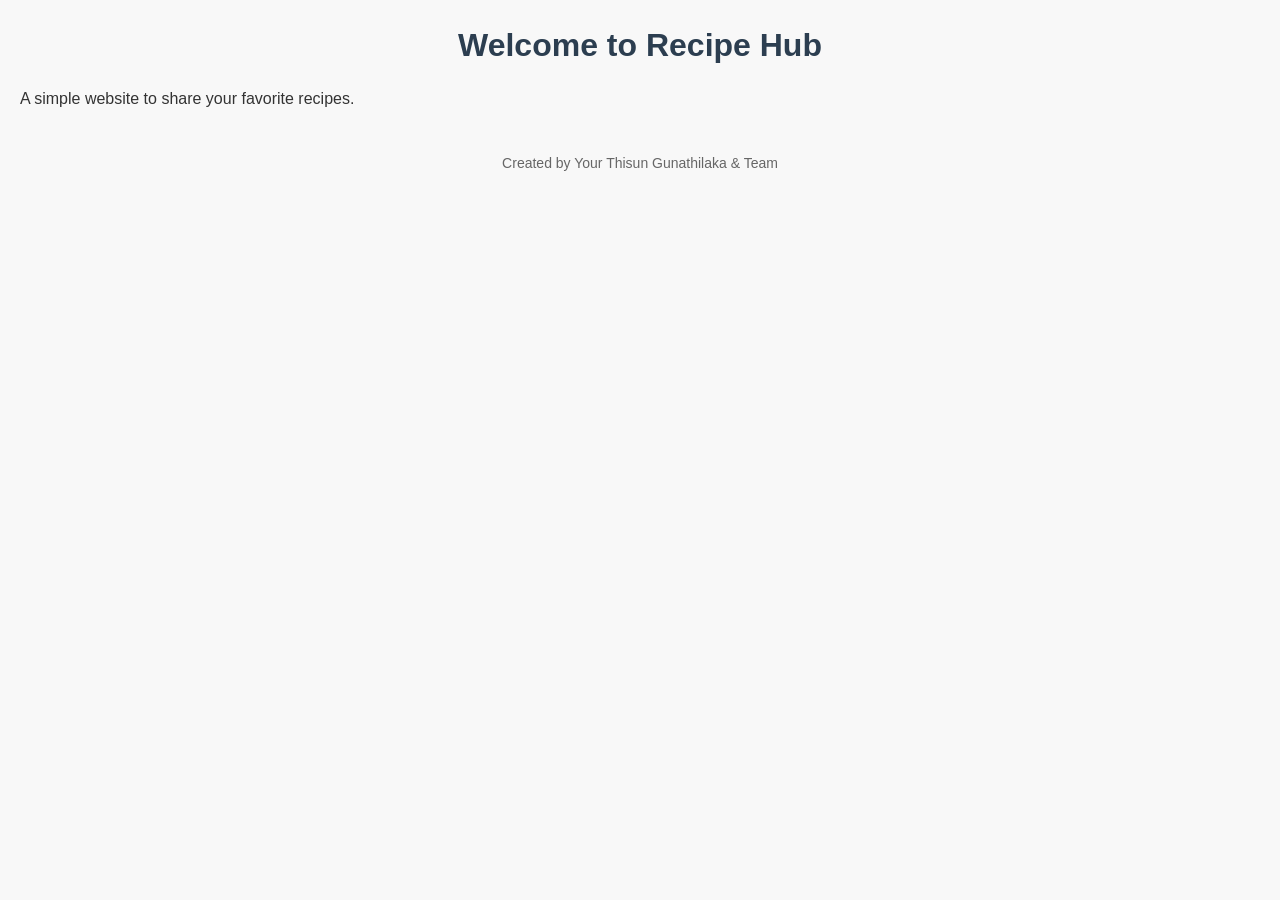
<file: index.html>
<!doctype html>
<html>
<head>
  <meta charset="utf-8">
  <title>Recipe Hub - Home</title>
  <link rel="stylesheet" href="styles.css">
</head>
<body>
  <h1>Welcome to Recipe Hub</h1>
  <p>A simple website to share your favorite recipes.</p>

  <footer>
    <p>Created by Your Thisun Gunathilaka & Team</p>
  </footer>
</body>
</html>
</file>
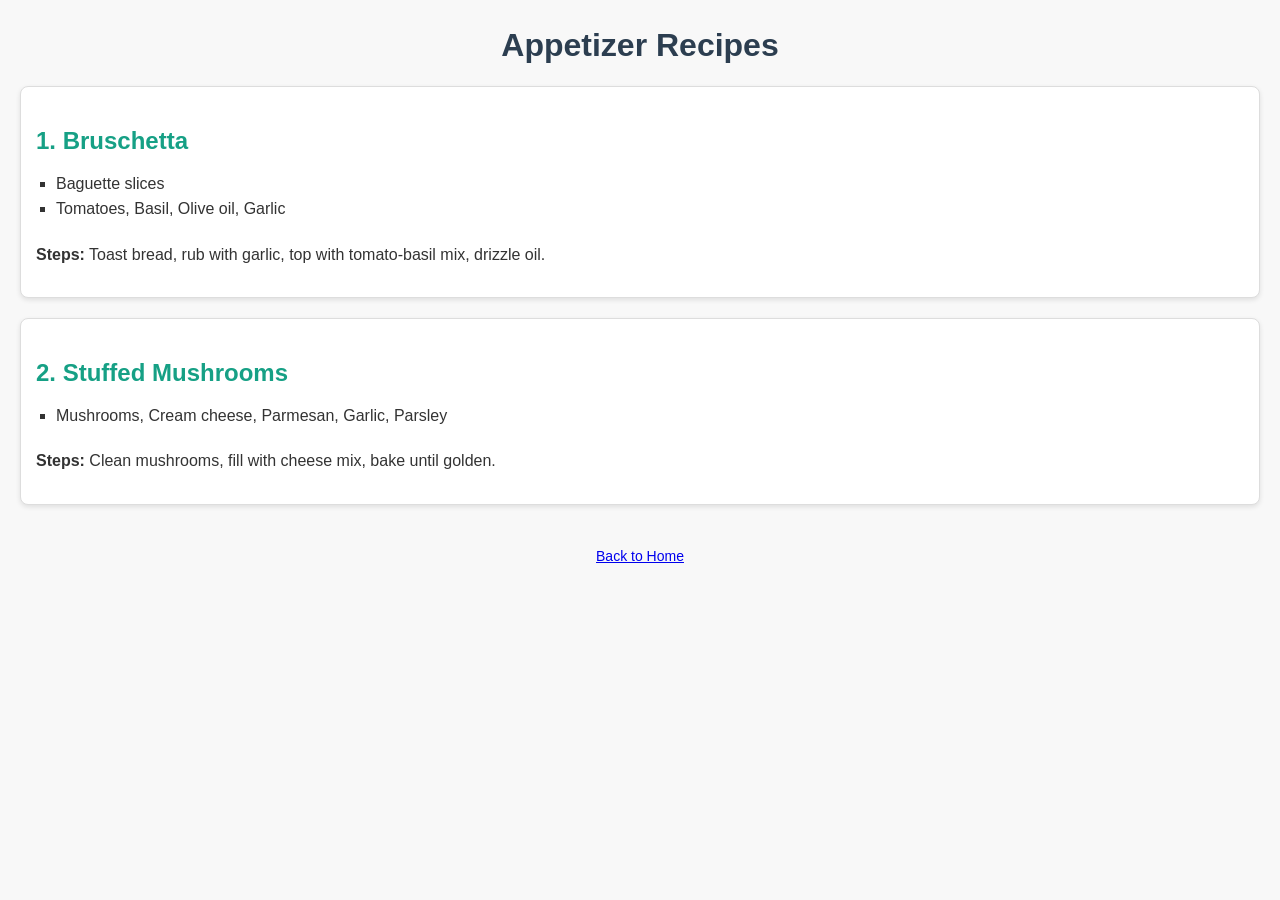
<file: appetizers.html>
<!doctype html>
<html>
<head>
  <meta charset="utf-8">
  <title>Appetizer Recipes</title>
  <link rel="stylesheet" href="styles.css">
</head>
<body>
  <h1>Appetizer Recipes</h1>

  <div class="recipe">
    <h2>1. Bruschetta</h2>
    <ul>
      <li>Baguette slices</li>
      <li>Tomatoes, Basil, Olive oil, Garlic</li>
    </ul>
    <p><b>Steps:</b> Toast bread, rub with garlic, top with tomato-basil mix, drizzle oil.</p>
  </div>

  <div class="recipe">
    <h2>2. Stuffed Mushrooms</h2>
    <ul>
      <li>Mushrooms, Cream cheese, Parmesan, Garlic, Parsley</li>
    </ul>
    <p><b>Steps:</b> Clean mushrooms, fill with cheese mix, bake until golden.</p>
  </div>

  <footer>
    <p><a href="index.html">Back to Home</a></p>
  </footer>
</body>
</html>
</file>
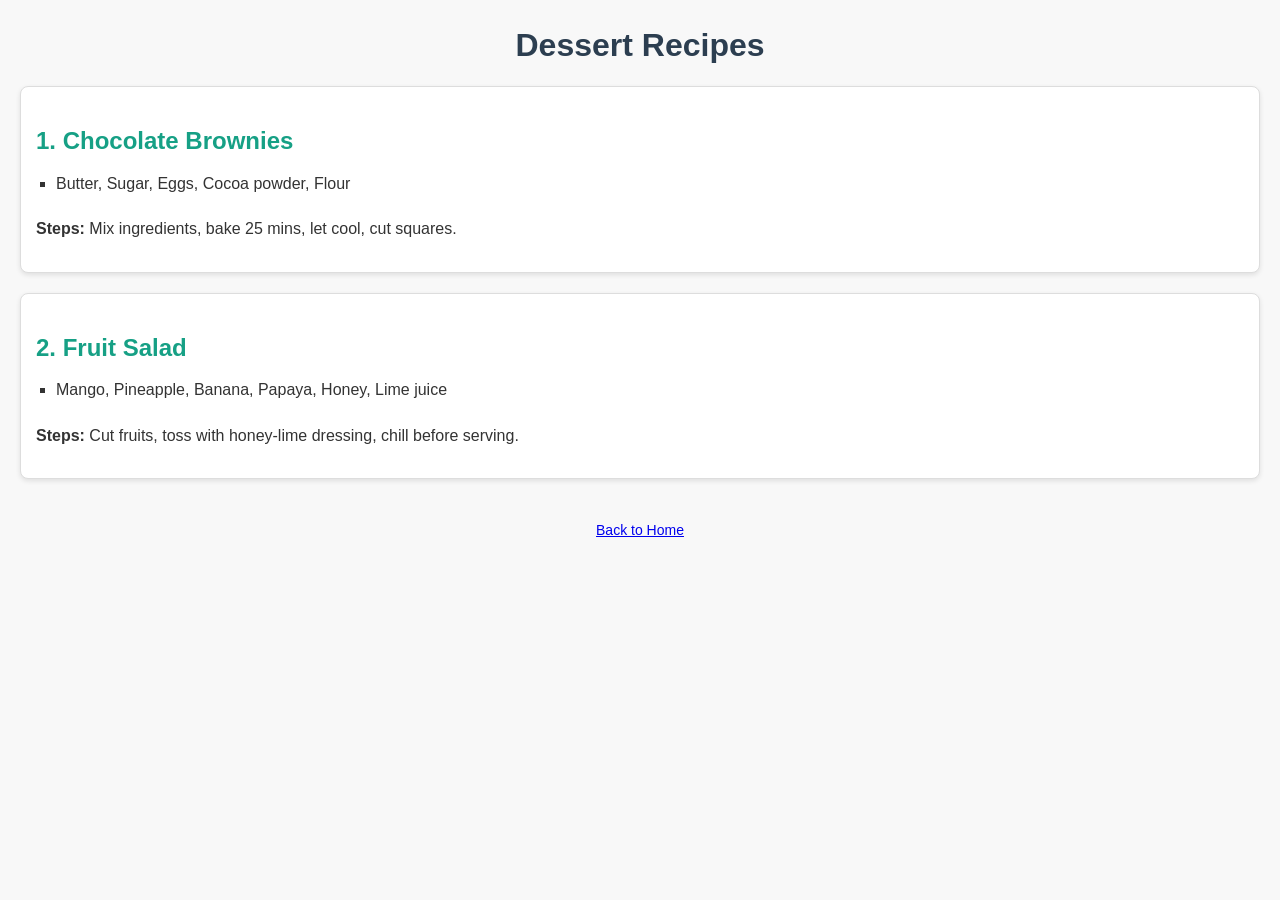
<file: desserts.html>
<!doctype html>
<html>
<head>
  <meta charset="utf-8">
  <title>Dessert Recipes</title>
  <link rel="stylesheet" href="styles.css">
</head>
<body>
  <h1>Dessert Recipes</h1>

  <div class="recipe">
    <h2>1. Chocolate Brownies</h2>
    <ul>
      <li>Butter, Sugar, Eggs, Cocoa powder, Flour</li>
    </ul>
    <p><b>Steps:</b> Mix ingredients, bake 25 mins, let cool, cut squares.</p>
  </div>

  <div class="recipe">
    <h2>2. Fruit Salad</h2>
    <ul>
      <li>Mango, Pineapple, Banana, Papaya, Honey, Lime juice</li>
    </ul>
    <p><b>Steps:</b> Cut fruits, toss with honey-lime dressing, chill before serving.</p>
  </div>

  <footer>
    <p><a href="index.html">Back to Home</a></p>
  </footer>
</body>
</html>
</file>
<file: styles.css>
/* Reset some default styles */
body, h1, h2, p, ul {
  margin: 0;
  padding: 0;
  font-family: Arial, sans-serif;
}

/* General page layout */
body {
  background-color: #f8f8f8;
  color: #333;
  line-height: 1.6;
  padding: 20px;
}

/* Header styling */
h1 {
  color: #2c3e50;
  margin-bottom: 15px;
  text-align: center;
}

/* Sub-heading for recipes */
h2 {
  margin-top: 20px;
  color: #16a085;
}

/* Recipe lists */
ul {
  margin: 10px 0 20px 20px;
  list-style-type: square;
}

/* Paragraphs */
p {
  margin-bottom: 15px;
}

/* Add a nice box around each recipe */
.recipe {
  background: #fff;
  border: 1px solid #ddd;
  border-radius: 8px;
  padding: 15px;
  margin-bottom: 20px;
  box-shadow: 0px 2px 5px rgba(0,0,0,0.1);
}

/* Footer note */
footer {
  margin-top: 40px;
  text-align: center;
  font-size: 14px;
  color: #666;
}
</file>
